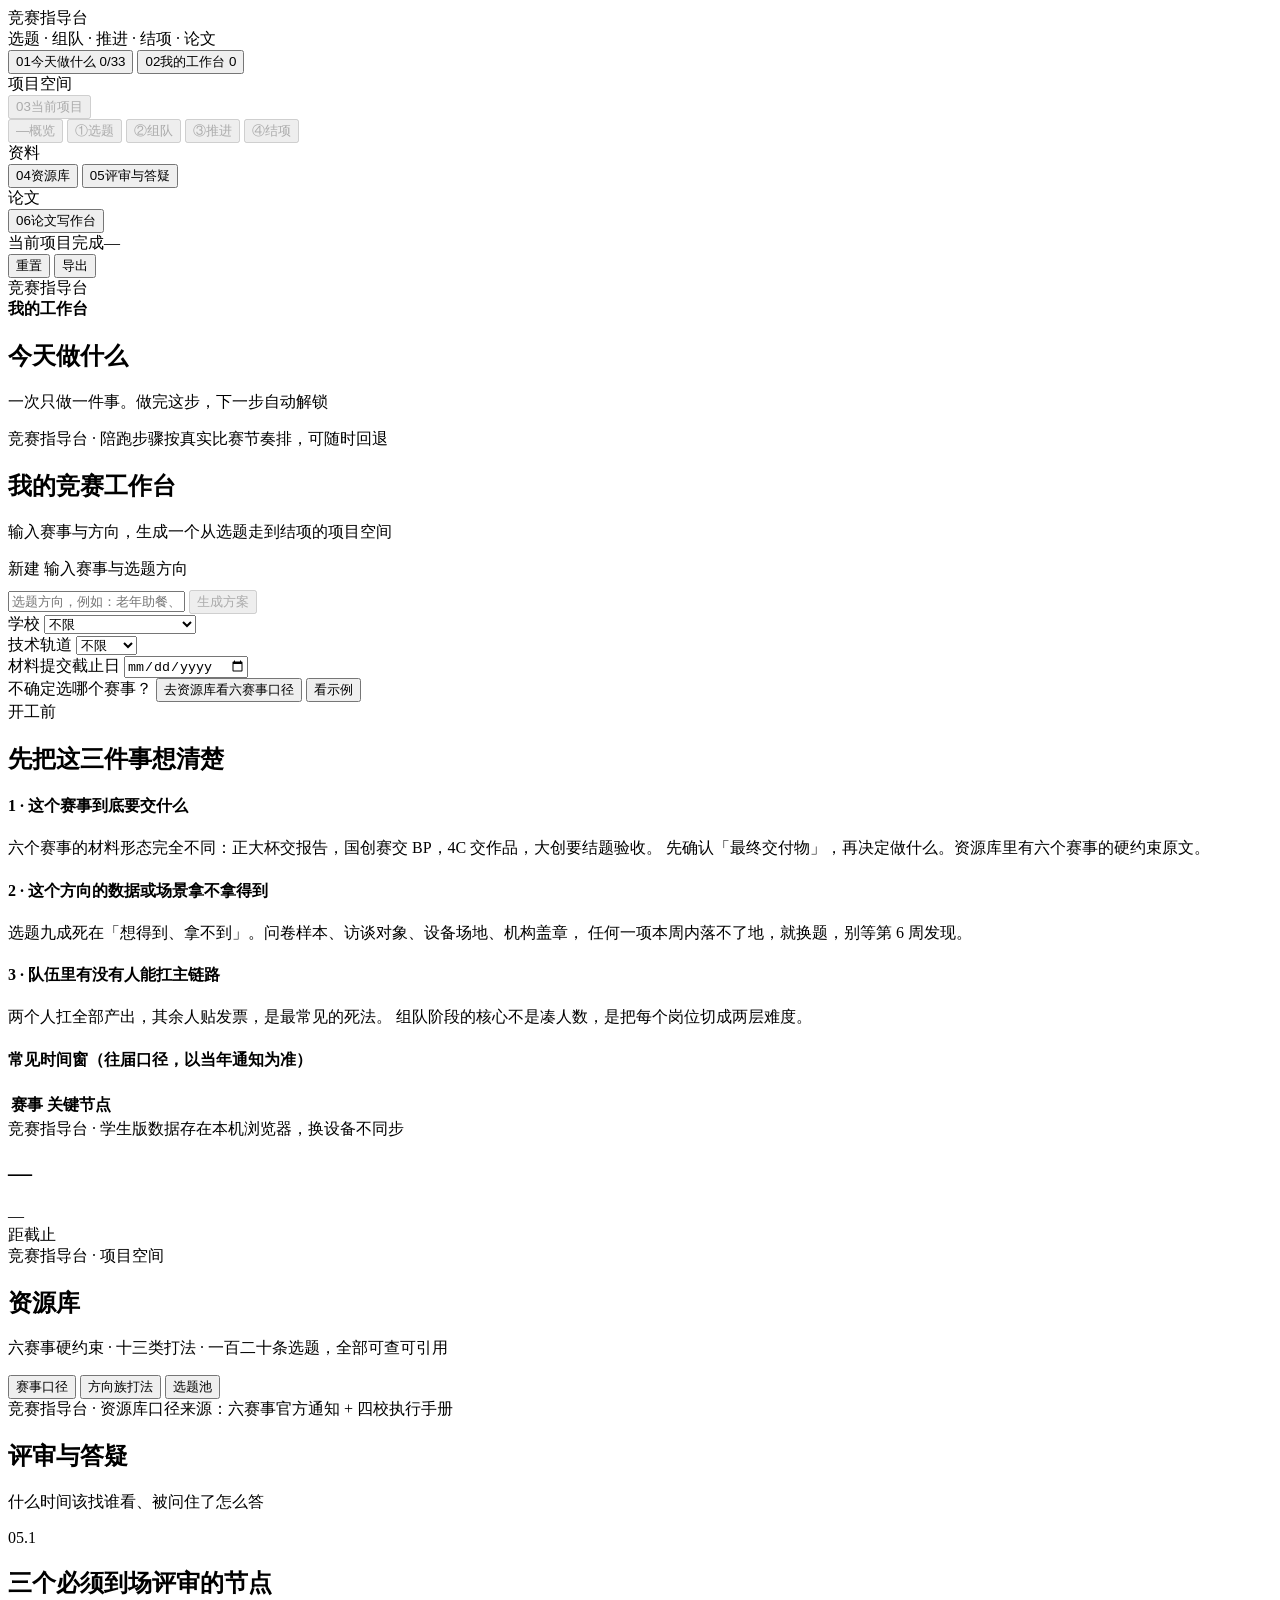
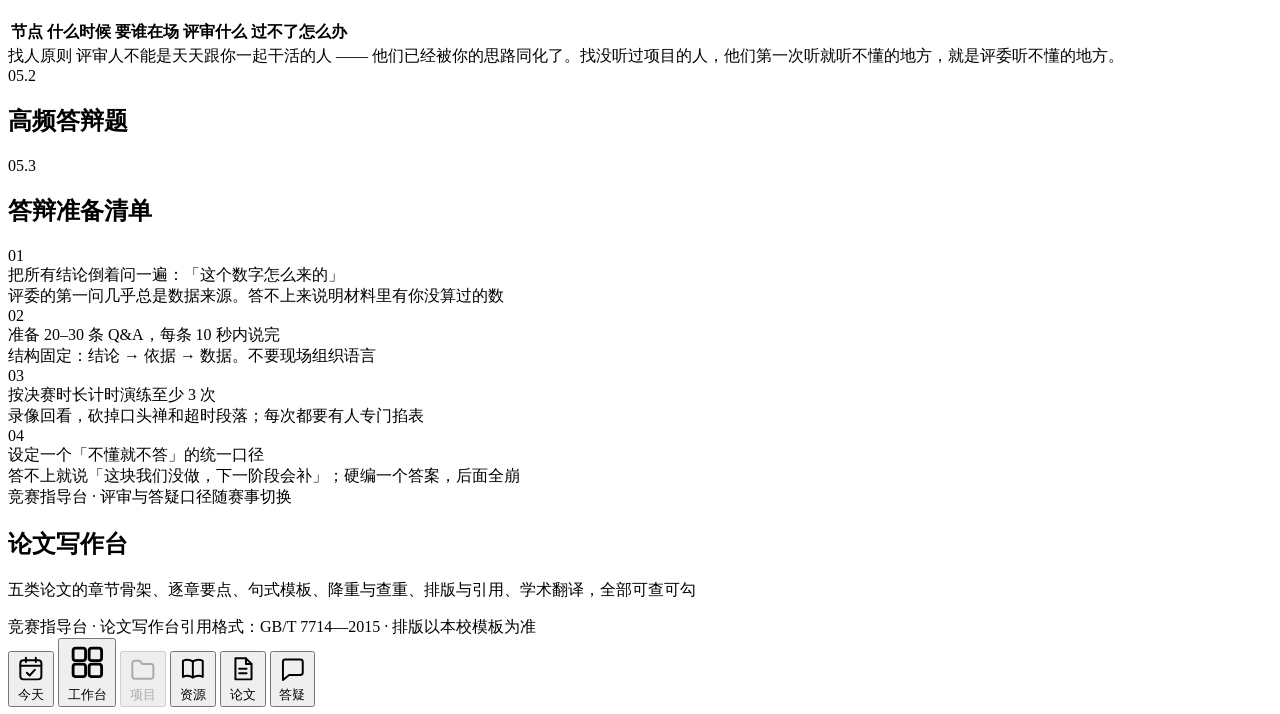
<file: working/竞赛指导台/src/index.html>
<!DOCTYPE html>
<html lang="zh-CN">
<head>
<meta charset="utf-8">
<meta name="viewport" content="width=device-width, initial-scale=1">
<title>竞赛指导台 · 选题 组队 推进 结项 论文</title>
<style>/*__CSS__*/</style>
</head>
<body>
<div class="app">

  <aside class="side">
    <div class="brand">
      <div class="brand-mark"></div>
      <div class="brand-text">
        <div class="brand-title">竞赛指导台</div>
        <div class="brand-sub">选题 · 组队 · 推进 · 结项 · 论文</div>
      </div>
    </div>

    <nav class="nav" id="nav">
      <button class="nav-item is-on" data-go="coach">
        <span class="nav-num">01</span><span class="nav-label">今天做什么</span>
        <span class="nav-badge" id="navCoachDone">0/33</span>
      </button>

      <button class="nav-item" data-go="home">
        <span class="nav-num">02</span><span class="nav-label">我的工作台</span>
        <span class="nav-badge" id="navProjCount">0</span>
      </button>

      <div class="nav-group">
        <div class="nav-group-title">项目空间</div>
        <button class="nav-item" data-go="project" id="navProject" disabled>
          <span class="nav-num">03</span><span class="nav-label">当前项目</span><span class="nav-dot"></span>
        </button>
        <div class="nav-sub" id="navSub">
          <button class="nav-item sub" data-tab="overview" disabled>
            <span class="nav-num">—</span><span class="nav-label">概览</span>
          </button>
          <button class="nav-item sub" data-tab="topic" disabled>
            <span class="nav-num">①</span><span class="nav-label">选题</span><span class="nav-pct"></span>
          </button>
          <button class="nav-item sub" data-tab="team" disabled>
            <span class="nav-num">②</span><span class="nav-label">组队</span><span class="nav-pct"></span>
          </button>
          <button class="nav-item sub" data-tab="run" disabled>
            <span class="nav-num">③</span><span class="nav-label">推进</span><span class="nav-pct"></span>
          </button>
          <button class="nav-item sub" data-tab="close" disabled>
            <span class="nav-num">④</span><span class="nav-label">结项</span><span class="nav-pct"></span>
          </button>
        </div>
      </div>

      <div class="nav-group">
        <div class="nav-group-title">资料</div>
        <button class="nav-item" data-go="library">
          <span class="nav-num">04</span><span class="nav-label">资源库</span>
        </button>
        <button class="nav-item" data-go="mentor">
          <span class="nav-num">05</span><span class="nav-label">评审与答疑</span>
        </button>
      </div>

      <div class="nav-group">
        <div class="nav-group-title">论文</div>
        <button class="nav-item" data-go="paper">
          <span class="nav-num">06</span><span class="nav-label">论文写作台</span>
        </button>
      </div>
    </nav>

    <div class="side-foot">
      <div class="mini-progress">
        <div class="mini-progress-head"><span>当前项目完成</span><span class="mono" id="miniPct">—</span></div>
        <div class="mini-bar"><i id="miniBar"></i></div>
      </div>
      <div class="side-actions">
        <button class="mini-btn" id="btnReset">重置</button>
        <button class="mini-btn" id="btnPrint">导出</button>
      </div>
    </div>
  </aside>

  <main class="main">
    <div class="topbar">
      <div class="tb-brand"><div class="brand-mark"></div><span>竞赛指导台</span></div>
      <div class="crumb" id="crumb">
        <b>我的工作台</b>
      </div>
      <div class="topbar-spacer"></div>
      <span class="pill" id="pillDeadline" hidden><span class="dot"></span><span id="pillDeadlineText"></span></span>
      <span class="auth-chip" id="authChip"></span>
    </div>

    <!-- ============ 今天做什么（陪跑） ============ -->
    <section class="view is-on" id="view-coach">
      <div class="home-head">
        <div>
          <h1>今天做什么</h1>
          <p>一次只做一件事。做完这步，下一步自动解锁</p>
        </div>
      </div>
      <div id="coachBody"></div>
      <div class="foot"><span>竞赛指导台 · 陪跑</span><span>步骤按真实比赛节奏排，可随时回退</span></div>
    </section>

    <!-- ============ 我的工作台 ============ -->
    <section class="view" id="view-home">
      <div class="home-head">
        <div>
          <h1>我的竞赛工作台</h1>
          <p>输入赛事与方向，生成一个从选题走到结项的项目空间</p>
        </div>
      </div>

      <div class="new-panel" id="newPanel">
        <div class="step-label"><span class="k">新建</span> 输入赛事与选题方向</div>
        <div class="mini-ev" id="miniEv"></div>
        <div class="query-row" style="margin-top:10px">
          <input class="input" id="queryInput" placeholder="选题方向，例如：老年助餐、非遗文创、审计风控、农业物联网…" autocomplete="off">
          <button class="btn" id="btnGenerate" disabled>生成方案</button>
        </div>
        <div class="form-grid">
          <div class="field">
            <label>学校</label>
            <select class="input sm" id="schoolSel">
              <option value="">不限</option>
              <option value="南京财经大学">南京财经大学</option>
              <option value="南京审计大学">南京审计大学</option>
              <option value="南京林业大学">南京林业大学</option>
              <option value="南京工业职业技术大学">南京工业职业技术大学</option>
            </select>
          </div>
          <div class="field">
            <label>技术轨道</label>
            <select class="input sm" id="majorSel">
              <option value="">不限</option>
              <option value="商科">商科</option>
              <option value="计算机">计算机</option>
            </select>
          </div>
          <div class="field">
            <label>材料提交截止日</label>
            <input class="input sm" type="date" id="deadlineInput">
          </div>
        </div>
        <div class="hint-bar">
          <span>不确定选哪个赛事？</span>
          <button class="btn ghost sm" id="btnLibraryHint">去资源库看六赛事口径</button>
          <button class="btn ghost sm" id="btnDemo">看示例</button>
        </div>
      </div>

      <div class="sec" id="projSec" hidden>
        <div class="sec-head">
          <span class="sec-num">我的项目</span>
          <h2 class="sec-title">进行中的竞赛</h2>
          <span class="sec-note">点开继续推进</span>
        </div>
        <div class="proj-grid" id="projGrid"></div>
      </div>

      <div class="sec" id="quickSec">
        <div class="sec-head">
          <span class="sec-num">开工前</span>
          <h2 class="sec-title">先把这三件事想清楚</h2>
        </div>
        <div class="grid-2">
          <div>
            <h4>1 · 这个赛事到底要交什么</h4>
            <p class="small muted">六个赛事的材料形态完全不同：正大杯交报告，国创赛交 BP，4C 交作品，大创要结题验收。
              先确认「最终交付物」，再决定做什么。资源库里有六个赛事的硬约束原文。</p>
            <h4>2 · 这个方向的数据或场景拿不拿得到</h4>
            <p class="small muted">选题九成死在「想得到、拿不到」。问卷样本、访谈对象、设备场地、机构盖章，
              任何一项本周内落不了地，就换题，别等第 6 周发现。</p>
            <h4>3 · 队伍里有没有人能扛主链路</h4>
            <p class="small muted">两个人扛全部产出，其余人贴发票，是最常见的死法。
              组队阶段的核心不是凑人数，是把每个岗位切成两层难度。</p>
          </div>
          <div>
            <h4>常见时间窗（往届口径，以当年通知为准）</h4>
            <div class="tbl-wrap"><table><thead><tr><th>赛事</th><th>关键节点</th></tr></thead><tbody id="quickWindows"></tbody></table></div>
          </div>
        </div>
      </div>

      <div class="foot"><span>竞赛指导台 · 学生版</span><span>数据存在本机浏览器，换设备不同步</span></div>
    </section>

    <!-- ============ 项目空间 ============ -->
    <section class="view" id="view-project">
      <div class="proj-head">
        <div class="proj-head-top">
          <div style="flex:1;min-width:240px">
            <h1 id="pdTitle">—</h1>
            <div class="proj-head-meta" id="pdMeta"></div>
          </div>
          <div class="proj-head-side">
            <div class="big-num" id="pdDays">—</div>
            <div class="faint small" id="pdDaysNote">距截止</div>
          </div>
        </div>
        <div class="stepper" id="stepper"></div>
      </div>

      <div id="ptab-overview" class="ptab"></div>
      <div id="ptab-topic" class="ptab" hidden></div>
      <div id="ptab-team" class="ptab" hidden></div>
      <div id="ptab-run" class="ptab" hidden></div>
      <div id="ptab-close" class="ptab" hidden></div>

      <div class="foot"><span>竞赛指导台 · 项目空间</span><span id="footProj"></span></div>
    </section>

    <!-- ============ 资源库 ============ -->
    <section class="view" id="view-library">
      <div class="home-head">
        <div>
          <h1>资源库</h1>
          <p>六赛事硬约束 · 十三类打法 · 一百二十条选题，全部可查可引用</p>
        </div>
      </div>
      <div class="seg" id="libSeg">
        <button data-lib="events" class="is-on">赛事口径</button>
        <button data-lib="families">方向族打法</button>
        <button data-lib="topics">选题池</button>
      </div>
      <div id="libBody"></div>
      <div class="foot"><span>竞赛指导台 · 资源库</span><span>口径来源：六赛事官方通知 + 四校执行手册</span></div>
    </section>

    <!-- ============ 评审与答疑 ============ -->
    <section class="view" id="view-mentor">
      <div class="home-head">
        <div>
          <h1>评审与答疑</h1>
          <p>什么时间该找谁看、被问住了怎么答</p>
        </div>
      </div>

      <div class="sec">
        <div class="sec-head">
          <span class="sec-num">05.1</span>
          <h2 class="sec-title">三个必须到场评审的节点</h2>
          <span class="sec-note" id="mentorSrc"></span>
        </div>
        <div class="tbl-wrap"><table>
          <thead><tr><th>节点</th><th>什么时候</th><th>要谁在场</th><th>评审什么</th><th>过不了怎么办</th></tr></thead>
          <tbody id="mentorRows"></tbody>
        </table></div>
        <div class="callout">
          <span class="ct">找人原则</span>
          评审人不能是天天跟你一起干活的人 —— 他们已经被你的思路同化了。找没听过项目的人，他们第一次听就听不懂的地方，就是评委听不懂的地方。
        </div>
      </div>

      <div class="sec">
        <div class="sec-head">
          <span class="sec-num">05.2</span>
          <h2 class="sec-title">高频答辩题</h2>
          <span class="sec-note" id="qaSrc"></span>
        </div>
        <div id="qaList"></div>
      </div>

      <div class="sec">
        <div class="sec-head">
          <span class="sec-num">05.3</span>
          <h2 class="sec-title">答辩准备清单</h2>
        </div>
        <div class="next-list">
          <div class="next-item"><span class="n">01</span><div><div class="t">把所有结论倒着问一遍：「这个数字怎么来的」</div><div class="h">评委的第一问几乎总是数据来源。答不上来说明材料里有你没算过的数</div></div></div>
          <div class="next-item"><span class="n">02</span><div><div class="t">准备 20–30 条 Q&amp;A，每条 10 秒内说完</div><div class="h">结构固定：结论 → 依据 → 数据。不要现场组织语言</div></div></div>
          <div class="next-item"><span class="n">03</span><div><div class="t">按决赛时长计时演练至少 3 次</div><div class="h">录像回看，砍掉口头禅和超时段落；每次都要有人专门掐表</div></div></div>
          <div class="next-item"><span class="n">04</span><div><div class="t">设定一个「不懂就不答」的统一口径</div><div class="h">答不上就说「这块我们没做，下一阶段会补」；硬编一个答案，后面全崩</div></div></div>
        </div>
      </div>

      <div class="foot"><span>竞赛指导台 · 评审与答疑</span><span>口径随赛事切换</span></div>
    </section>

    <!-- ============ 论文写作台 ============ -->
    <section class="view" id="view-paper">
      <div class="home-head">
        <div>
          <h1>论文写作台</h1>
          <p>五类论文的章节骨架、逐章要点、句式模板、降重与查重、排版与引用、学术翻译，全部可查可勾</p>
        </div>
      </div>
      <div class="seg" id="paperSeg"></div>
      <div id="paperBody"></div>
      <div class="foot"><span>竞赛指导台 · 论文写作台</span><span>引用格式：GB/T 7714—2015 · 排版以本校模板为准</span></div>
    </section>

  </main>

  <!-- 底部 tabbar（仅手机；桌面隐藏） -->
  <nav class="tabbar" id="tabbar" aria-label="主导航">
    <button class="tabbar-item is-on" data-go="coach">
      <svg viewBox="0 0 24 24" fill="none" stroke="currentColor" stroke-width="1.6" stroke-linecap="round" stroke-linejoin="round"><rect x="3.5" y="5" width="17" height="15.5" rx="2.5"/><path d="M3.5 9.5h17M8 3v3.5M16 3v3.5"/><path d="M8.8 15.2l2.2 2.2 4.2-4.6"/></svg>
      <span>今天</span>
    </button>
    <button class="tabbar-item" data-go="home">
      <svg viewBox="0 0 24 24" fill="none" stroke="currentColor" stroke-width="1.6" stroke-linecap="round" stroke-linejoin="round"><rect x="4" y="4" width="7" height="7" rx="1.5"/><rect x="13" y="4" width="7" height="7" rx="1.5"/><rect x="4" y="13" width="7" height="7" rx="1.5"/><rect x="13" y="13" width="7" height="7" rx="1.5"/></svg>
      <span>工作台</span>
    </button>
    <button class="tabbar-item" data-go="project" disabled>
      <svg viewBox="0 0 24 24" fill="none" stroke="currentColor" stroke-width="1.6" stroke-linecap="round" stroke-linejoin="round"><path d="M3.5 7.5c0-1.1.9-2 2-2h4l2 2.5h7c1.1 0 2 .9 2 2v8c0 1.1-.9 2-2 2h-13c-1.1 0-2-.9-2-2z"/></svg>
      <span>项目</span>
    </button>
    <button class="tabbar-item" data-go="library">
      <svg viewBox="0 0 24 24" fill="none" stroke="currentColor" stroke-width="1.6" stroke-linecap="round" stroke-linejoin="round"><path d="M4 5.5c2.5-1.2 5.3-1.2 8 .5 2.7-1.7 5.5-1.7 8-.5v13c-2.5-1.2-5.3-1.2-8 .5-2.7-1.7-5.5-1.7-8-.5z"/><path d="M12 6v13"/></svg>
      <span>资源</span>
    </button>
    <button class="tabbar-item" data-go="paper">
      <svg viewBox="0 0 24 24" fill="none" stroke="currentColor" stroke-width="1.6" stroke-linecap="round" stroke-linejoin="round"><path d="M6 3.5h8.5L19 8v12.5H6z"/><path d="M14.5 3.5V8H19"/><path d="M9 12h6M9 15.5h6"/></svg>
      <span>论文</span>
    </button>
    <button class="tabbar-item" data-go="mentor">
      <svg viewBox="0 0 24 24" fill="none" stroke="currentColor" stroke-width="1.6" stroke-linecap="round" stroke-linejoin="round"><path d="M4 6.5c0-1.1.9-2 2-2h12c1.1 0 2 .9 2 2v8.5c0 1.1-.9 2-2 2H9l-5 4z"/></svg>
      <span>答疑</span>
    </button>
  </nav>
</div>

<script>window.__DATA__ = /*__DATA__*/;</script>
<script>/*__API__*/</script>
<script>/*__APP__*/</script>
</body>
</html>
</file>
